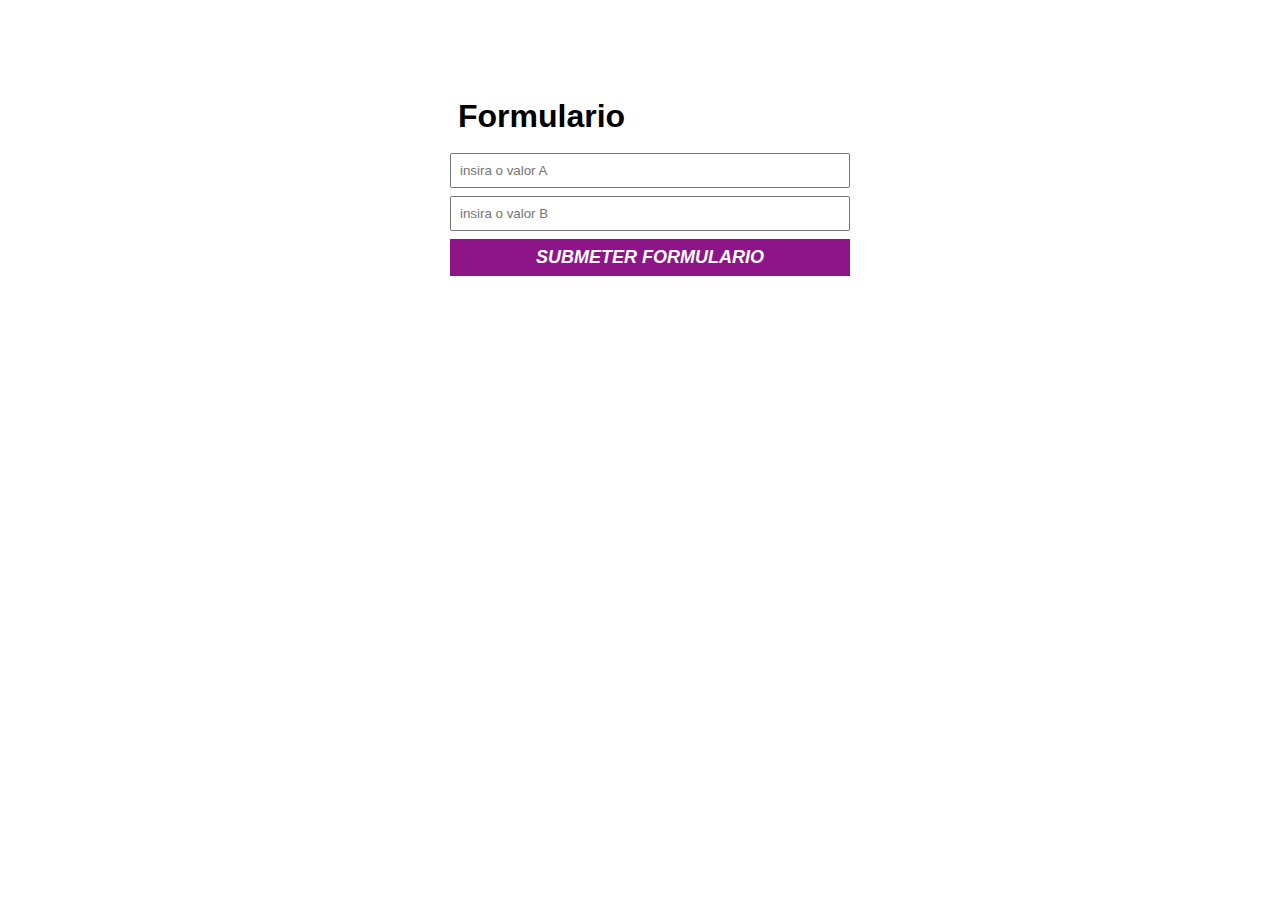
<file: index.html>
<!DOCTYPE html>
<html lang="pt-br">
<head>
    <meta charset="UTF-8">
    <meta name="viewport" content="width=device-width, initial-scale=1.0">
    <title>Exercicio JS</title>
    <link rel="stylesheet" href="./main.css"/>

</head>
<body>
    <h1>Formulario</h1>
    <form id="form-numero">
        <input type="number" id="campo A" required placeholder="insira o valor A"/>
        <input type="number" id="campo B" required placeholder="insira o valor B"/>
        <button id="btn-comparador" type="submit" onclick="logar()">Submeter formulario</button>
    </form>
        <script src="./main.js"></script>
</body>
</html>
</file>
<file: main.css>
* {
    padding: 0;
    margin: 0;
    font-family: sans-serif;
    box-sizing: border-box;
}

input, button {
    display: block;
    padding: 8px;
    margin-bottom: 8px;
    width: 50%;
    resize: none;
}

button {
    background-color: #8d1587;
    border: none;
    text-transform: uppercase;
    color: #fff;
    font-weight: bold;
    font-size: 18px;
    font-style: italic;
    cursor: pointer;
}

body{
    margin: 90px 450px;
    max-width: 800px;
    width: 100%;
}

h1 {
    padding: 8px;
    margin-bottom: 10px;
}
</file>
